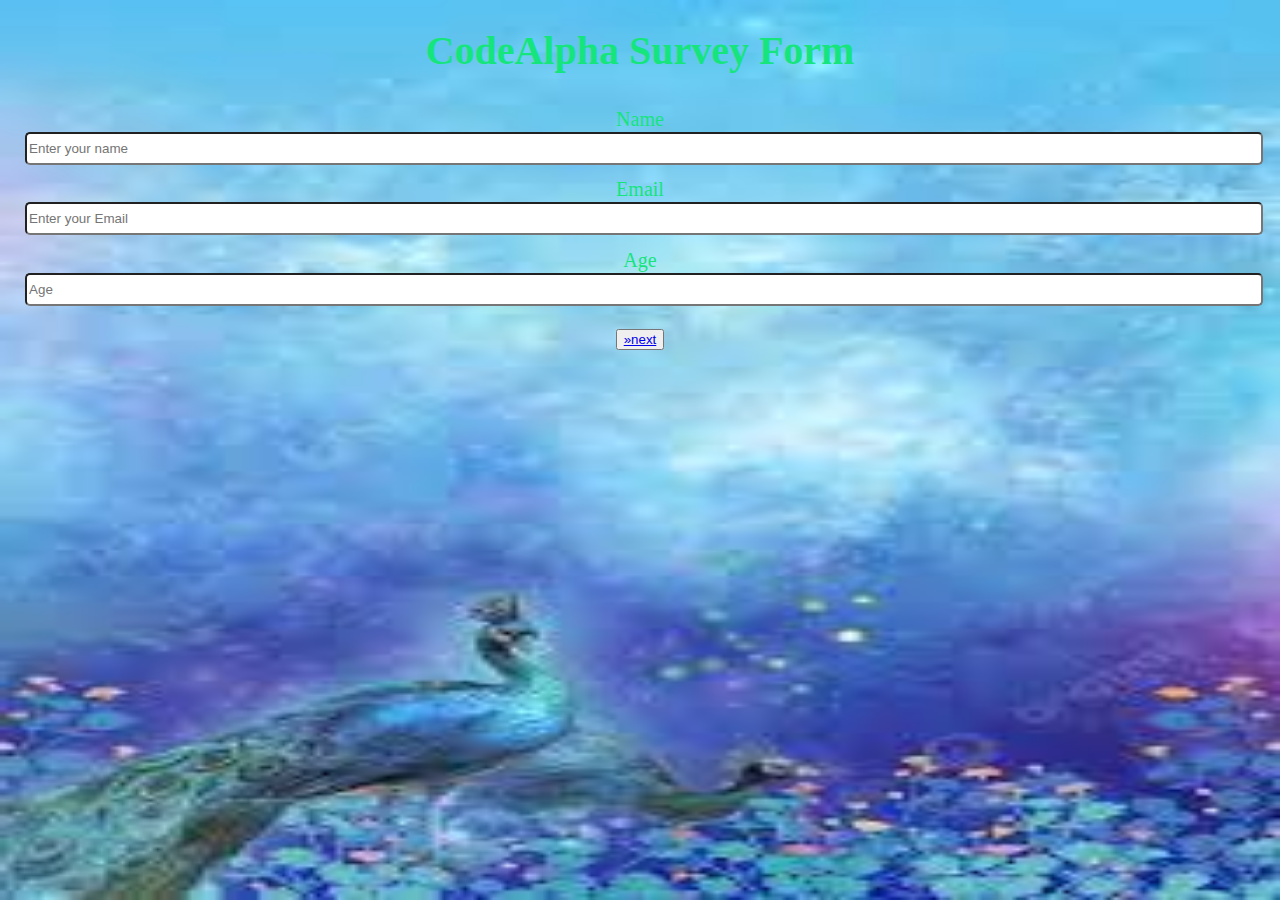
<file: index.html>
<!DOCTYPE html>
<html lang="en">
  <header>
    <meta charset="utf-8">
    <meta name="viewport" content="width=device-width, initial-scale=1">
    <link rel="stylesheet" href="styles.css" />
    <title>Survey Form</title>
  </header>
  <body>
  <center> <h1 id="title" style="font-color:white;">CodeAlpha Survey Form</h1></center> 
   <center><p id="description" class="established"  style="font-color:white;>Thank you for taking the time to help us improve the platform</p></center> 
    <form action="https://formspree.io/f/mnqkpawo" method="post" id="survey-form" >
      <fieldset>
        <label id="name-label">Name<input id="name" name="name" type="text" placeholder="Enter your name" required /></label>
        <label id="email-label">Email<input id="email" name="emial" type="email" placeholder="Enter your Email" required /></label>
        <label id="number-label">Age  <input id="number" name="age" type="number" min="10" max="99" placeholder="Age" / required ></label>

      <fieldset>
      
      <center><button id="n2" name="next" required><a href="header.html" class="next" name="next" aria-required="true">&raquo;next</a></button></center> 
        
      </fieldset>
    </form>
  </body>
</html>
</file>
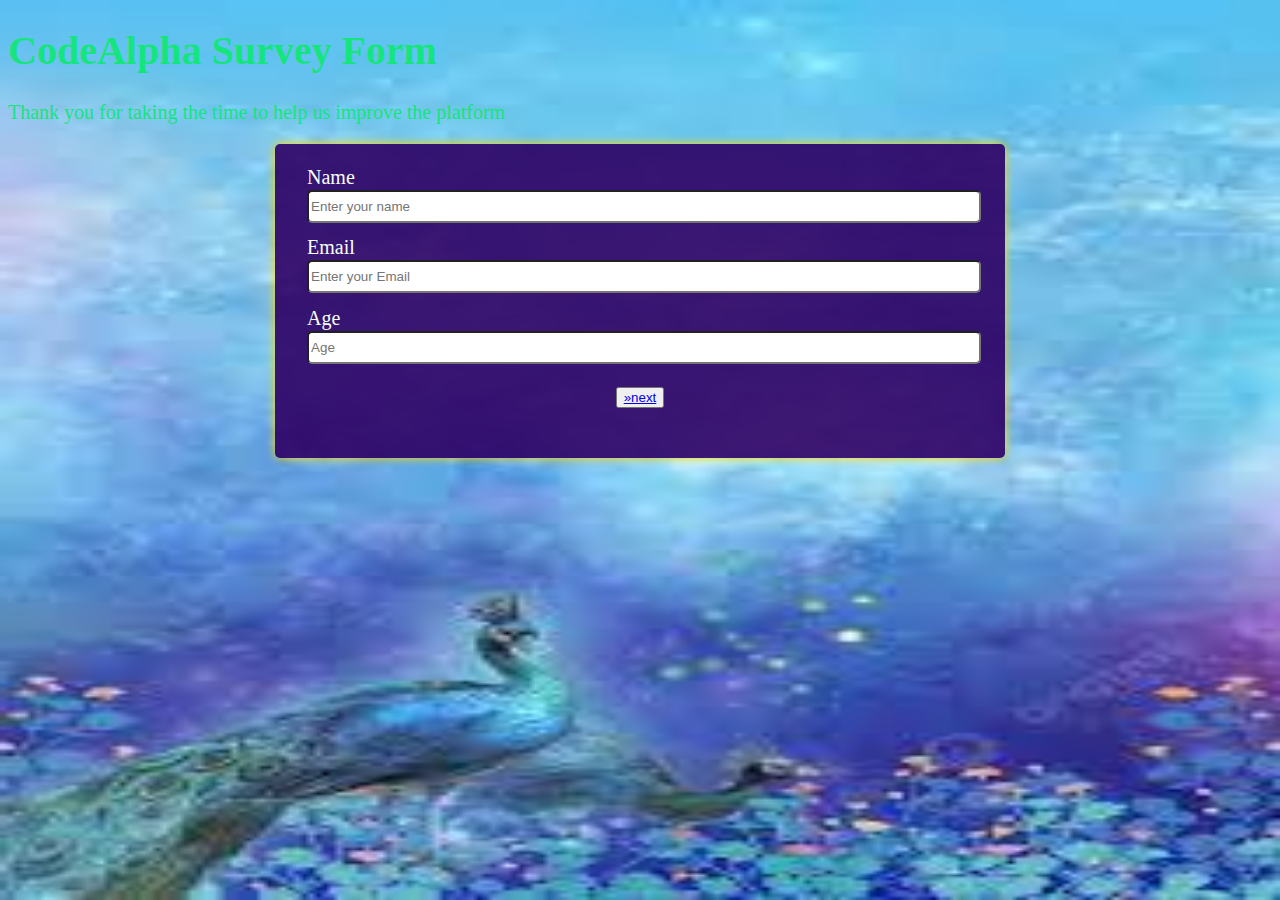
<file: 1.html>
<!DOCTYPE html>
<html lang="en">
  <header>
    <meta charset="utf-8">
    <meta name="viewport" content="width=device-width, initial-scale=1">
    <link rel="stylesheet" href="styles.css" />
    <title>Survey Form</title>
  </header>
  <body>
    <h1 id="title">CodeAlpha Survey Form</h1>
    <p id="description" class="established">Thank you for taking the time to help us improve the platform</p>
    <form action="https://formspree.io/f/mnqkpawo" method="post" id="survey-form" >
      <fieldset>
        <label id="name-label">Name<input id="name" name="name" type="text" placeholder="Enter your name" required /></label>
        <label id="email-label">Email<input id="email" name="emial" type="email" placeholder="Enter your Email" required /></label>
        <label id="number-label">Age  <input id="number" name="age" type="number" min="10" max="99" placeholder="Age" / required ></label>

      <fieldset>
      
      <center><button id="n2" name="next" required><a href="C:\\Users\\K Jagadeesh\\Desktop\\Lab\\form\\header.html" class="next" name="next" aria-required="true">&raquo;next</a></button></center> 
        
      </fieldset>
    </form>
  </body>
</html>
</file>
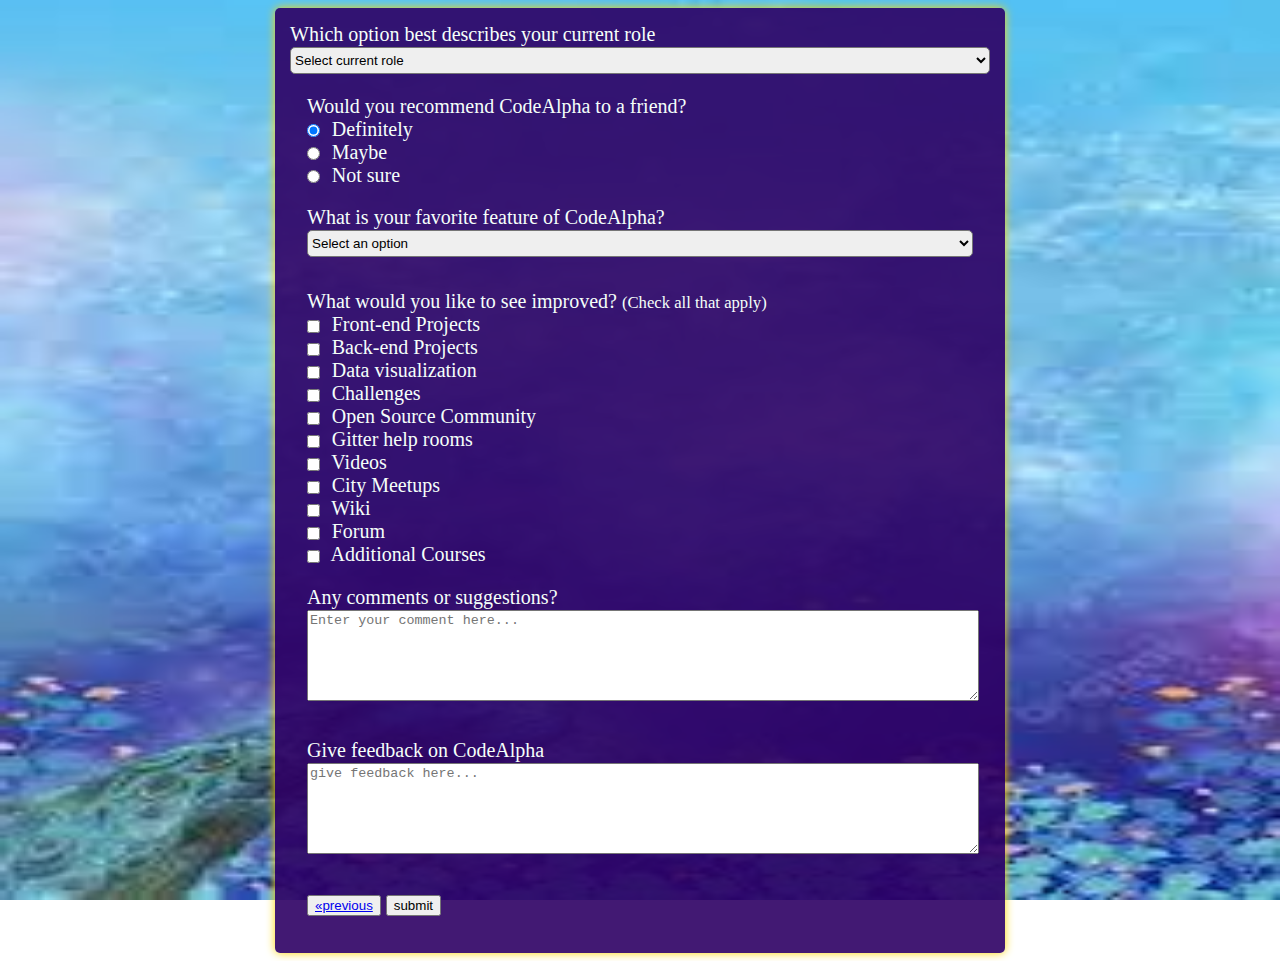
<file: header.html>
<!DOCTYPE html>
<html lang="en">
  <header>
    <meta charset="utf-8">
    <meta name="viewport" content="width=device-width, initial-scale=1">
    <link rel="stylesheet" href="styles.css" />
    <title>second page</title>
  </header>
  <body>
    <form action="https://formspree.io/f/mnqkpawo" method="post">
   
        <label> Which option best describes your current role
          <select id="dropdown" name="Which option best describes your current role" required>
            <option value="Select current role">Select current role</option>
            <option value="student">Student</option>
            <option value="full time job">Full Time Job</option>
            <option value="full time learner">Full Time Learner</option>
            <option value="prefer not to say">Prefer not to say</option>
            <option value="other">Other</option>
          </select>
        </label>
      </fieldset>
      <fieldset>
        <label> Would you recommend CodeAlpha to a friend?</label>
          <label><input type="radio" class="inline" name="Would you recommend CodeAlpha to a friend?" value="definitely" checked / required> Definitely</label>
          <label><input type="radio" class="inline" name="Would you recommend CodeAlpha to a friend?" value="maybe" / required> Maybe</label>
          <label><input type="radio" class="inline" name="Would you recommend CodeAlpha to a friend?" value="not sure" / required> Not sure</label>
      </fieldset>
      <fieldset>
        <label> What is your favorite feature of CodeAlpha?
          <select id="dropdown2" name="What is your favorite feature of CodeAlpha?" required>
            <option value="Select an option">Select an option</option>
            <option value="Challenges">Challenges</option>
            <option value="Projects">Projects</option>
            <option value="Community">Community</option>
            <option value="Open Source">Open Source</option>
          </select>
        </label>
      </fieldset>
      <fieldset>
        <label>What would you like to see improved? <small>(Check all that apply)</small> </label>
        <label><input type="checkbox" class="inline" name="liked_item" value="front-end-projects" > Front-end Projects</label>
        <label><input type="checkbox" class="inline" name="liked_item" value="back-end-projects"> Back-end Projects</label>
        <label><input type="checkbox" class="inline" name="liked_item" value="data-visualization" > Data visualization</label>
        <label><input type="checkbox" class="inline" name="liked_item" value="challenges" > Challenges</label>
        <label><input type="checkbox" class="inline" name="liked_item" value="open-source-community" > Open Source Community</label>
        <label><input type="checkbox" class="inline" name="liked_item" value="gitter-help-rooms" > Gitter help rooms</label>
        <label><input type="checkbox" class="inline" name="liked_item" value="videos" > Videos</label>
        <label><input type="checkbox" class="inline" name="liked_item" value="city-meetups" > City Meetups</label>
        <label><input type="checkbox" class="inline" name="liked_item" value="wiki" > Wiki</label>
        <label><input type="checkbox" class="inline" name="liked_item" value="forum" > Forum</label>
        <label><input type="checkbox" class="inline" name="liked_item" value="additional-courses" > Additional Courses</label>
      </fieldset>
      <fieldset>
        <label> Any comments or suggestions?
          <textarea rows="5" cols="50" placeholder="Enter your comment here..." name="suggestions" required></textarea>
        </label>
      </fieldset>
      
       <fieldset>
        <label> Give feedback on CodeAlpha
          <textarea rows="5" cols="50" placeholder="give feedback here..." name="feedback" required></textarea>
        </label>
      </fieldset>
      <fieldset>
        <button id="n1" align="left"><a href="index.html" class="previous">&laquo;previous </a></button>
        <button type="submit" name="submission time"  >submit</button>
         
       </fieldset>
    </form>
  </body>
</html>
</file>
<file: styles.css>
body {
    background-image: url(p.png);
    background-repeat: no-repeat;
    background-size: 100% 100%;
    background-attachment: fixed;
    color: rgb(22, 228, 125);
    font-family: Perpetua;
    font-size: 20px;
  }

  
  form {
    background-color: rgba(45, 0, 100, 0.9);
    color: rgb(245, 255, 250);
    border-radius: 5px;
    box-shadow: 0 0 10px rgb(255, 215, 0);
    width: 60vw;
    max-width: 700px;
    min-width: 350px;
    margin: 0 auto;
    padding: 15px 15px 25px 15px;
  }
  
  label {
    display: block;
  }
  
  fieldset {
    border: none;
  }
  
  input,
  select,
  textarea {
    width: 100%;
    margin: 0.1em 0 1em 0;
    min-height: 2em;
    font-size: 0.67em;
  }
  
  input,
  select {
    border-radius: 5px;
  }
  
  textarea {
    min-height: 6.33em;
    resize: vertical;
  }
  
  input[type="submit"] {
    background-color: rgb(139, 0, 139);
    border-color: rgb(255, 215, 0);
    color: rgb(245, 255, 250);
    font-size: 1.33rem;
    min-height: 2.5em;
  }
  
  input[type="submit"]:hover {
    outline: none !important;
    border: 2px solid rgb(0, 255, 255);
    box-shadow: 0 0 10px rgb(0, 127, 127);
    cursor: pointer;
  }
  
  input[type="text"]:focus,
  input[type="email"]:focus,
  input[type="number"]:focus,
  select:focus {
    outline: none !important;
    box-shadow: 0 0 7px rgb(0, 255, 255);
  }
  
  .inline {
    width: unset;
    margin: 0 0.5em 0 0;
    min-height: unset;
    vertical-align: middle;
  }
</file>
